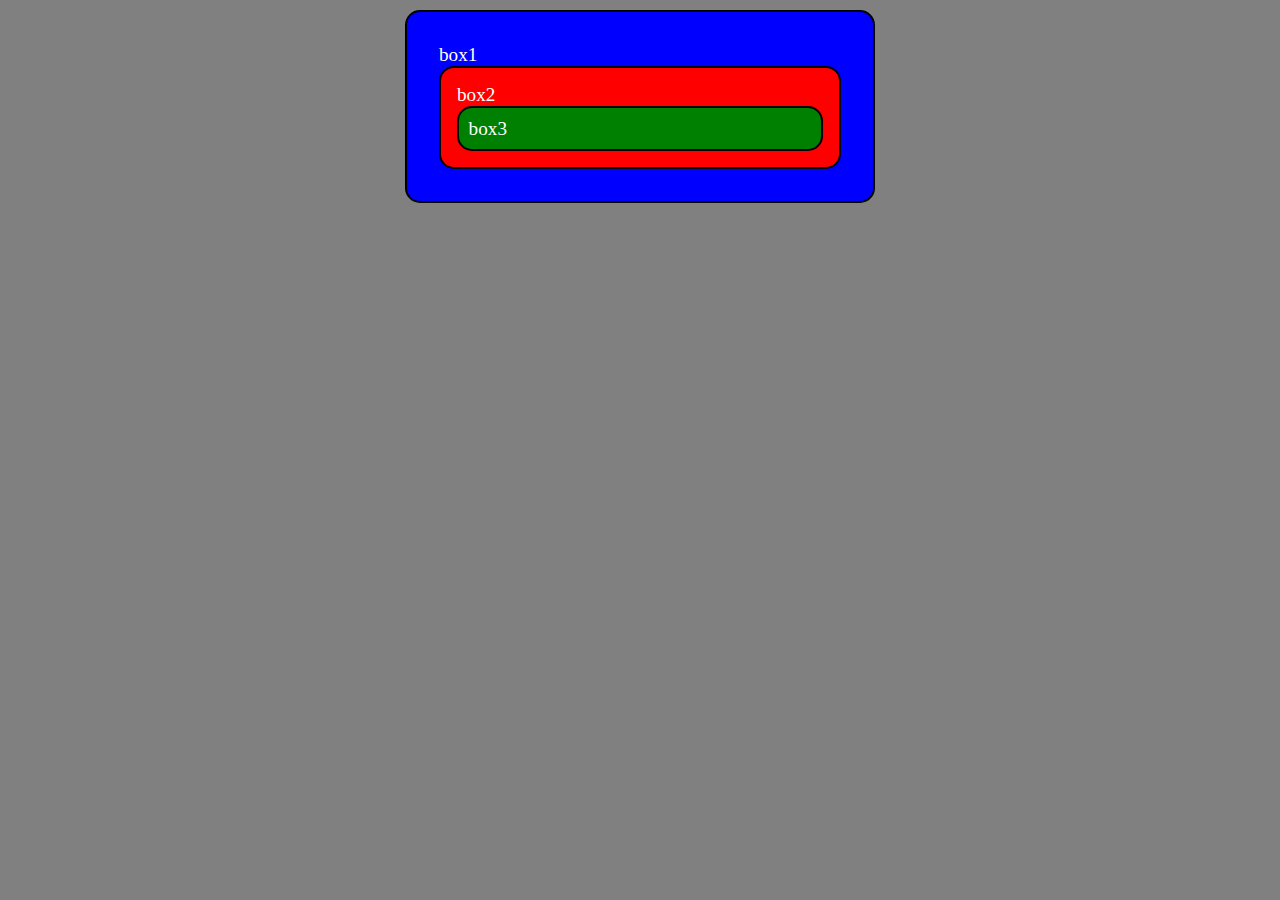
<file: webApi/event-bubbling/index.html>
<!DOCTYPE html>
<html lang="en">
  <head>
    <meta charset="UTF-8" />
    <meta name="viewport" content="width=device-width, initial-scale=1.0" />
    <title>Document</title>
    <link rel="stylesheet" href="./style.css" />
  </head>
  <body>
    <div class="container" id="container">
      <div class="box-1">
        box1
        <div class="box-2">
          box2
          <div class="box-3">box3</div>
        </div>
      </div>
    </div>
  </body>
  <script src="./style.js"></script>
</html>
</file>
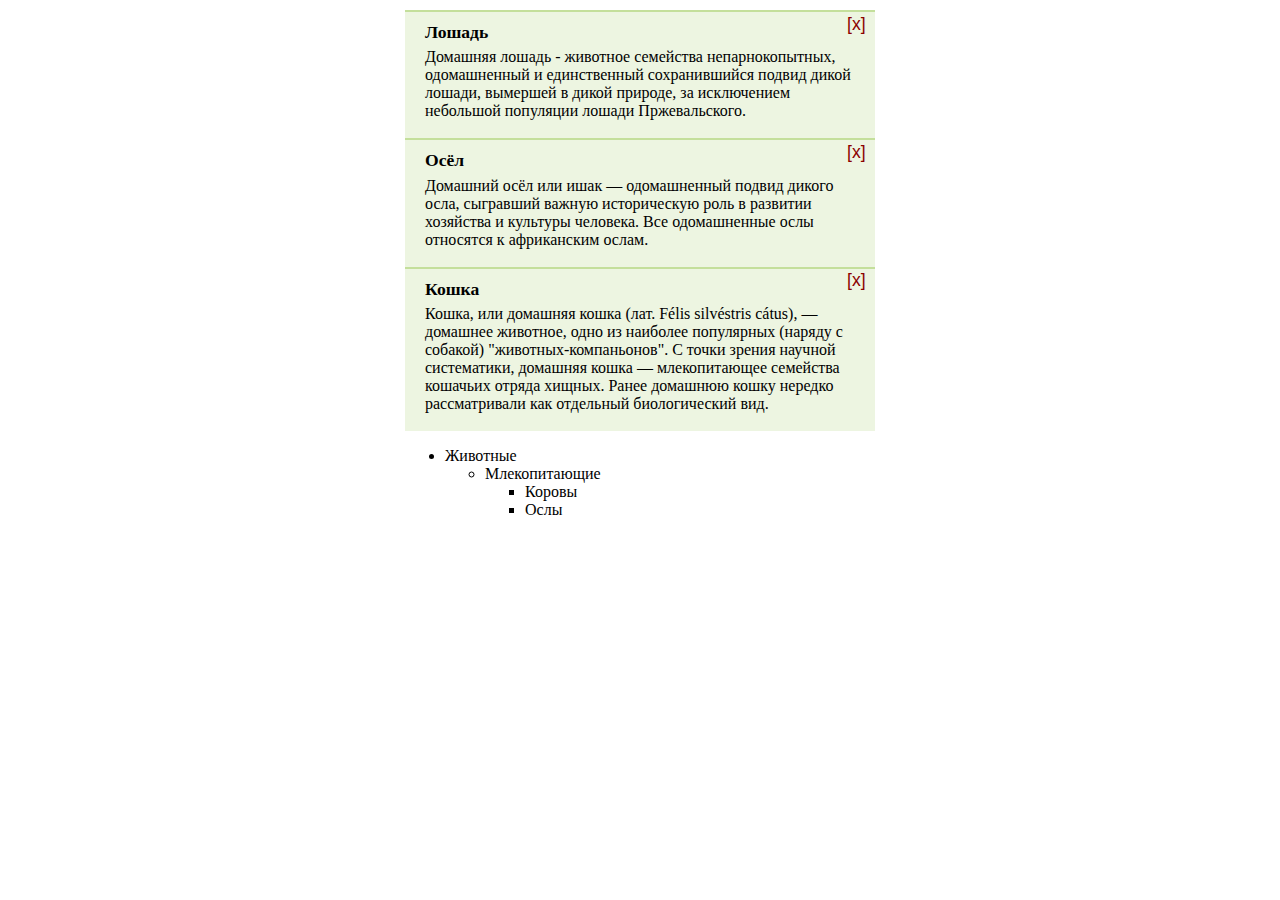
<file: webApi/event-delegation/index.html>
<!DOCTYPE html>
<html lang="en">
  <head>
    <meta charset="UTF-8" />
    <meta name="viewport" content="width=device-width, initial-scale=1.0" />
    <title>Document</title>
    <link rel="stylesheet" href="./style.css" />
  </head>
  <body>
    <div id="container">
      <div id="list">
        <div class="pane">
          <h3>Лошадь</h3>
          <p>
            Домашняя лошадь - животное семейства непарнокопытных, одомашненный и
            единственный сохранившийся подвид дикой лошади, вымершей в дикой
            природе, за исключением небольшой популяции лошади Пржевальского.
          </p>
          <button class="remove-button">[x]</button>
        </div>
        <div class="pane">
          <h3>Осёл</h3>
          <p>
            Домашний осёл или ишак — одомашненный подвид дикого осла, сыгравший
            важную историческую роль в развитии хозяйства и культуры человека.
            Все одомашненные ослы относятся к африканским ослам.
          </p>
          <button class="remove-button">[x]</button>
        </div>
        <div class="pane">
          <h3>Кошка</h3>
          <p>
            Кошка, или домашняя кошка (лат. Félis silvéstris cátus), — домашнее
            животное, одно из наиболее популярных (наряду с собакой)
            "животных-компаньонов". С точки зрения научной систематики, домашняя
            кошка — млекопитающее семейства кошачьих отряда хищных. Ранее
            домашнюю кошку нередко рассматривали как отдельный биологический
            вид.
          </p>
          <button class="remove-button">[x]</button>
        </div>
      </div>
      <div id="tree">
        <ul>
          <li>
            Животные
            <ul>
              <li>
                Млекопитающие
                <ul>
                  <li>Коровы</li>
                  <li>Ослы</li>
                </ul>
              </li>
            </ul>
          </li>
        </ul>
      </div>
    </div>
  </body>
  <script src="./style.js"></script>
</html>
</file>
<file: webApi/event-bubbling/style.css>
body {
  margin: 10px auto;
  width: 470px;
  background-color: gray;
}

.container {
  height: 100%;
  color: #fff;
  font-size: 1.2rem;
}

.box-1 {
  padding: 2rem;
  background-color: blue;
  border-radius: 15px;
  border: 2px solid #000;
}
.box-2 {
  padding: 1rem;
  background-color: red;
  border-radius: 15px;
  border: 2px solid #000;
}
.box-3 {
  padding: 0.6rem;
  background-color: green;
  border-radius: 15px;
  border: 2px solid #000;
}
</file>
<file: webApi/event-delegation/style.css>
body {
  margin: 10px auto;
  width: 470px;
}

h3 {
  margin: 0;
  padding-bottom: 0.3em;
  padding-right: 20px;
  font-size: 1.1em;
}

p {
  margin: 0;
  padding: 0 0 0.5em;
}

.pane {
  background: #edf5e1;
  padding: 10px 20px 10px;
  border-top: solid 2px #c4df9b;
  position: relative;
}

.remove-button {
  position: absolute;
  font-size: 110%;
  top: 0;
  color: darkred;
  right: 10px;
  display: block;
  width: 24px;
  height: 24px;
  border: none;
  background: transparent;
  cursor: pointer;
}
</file>
